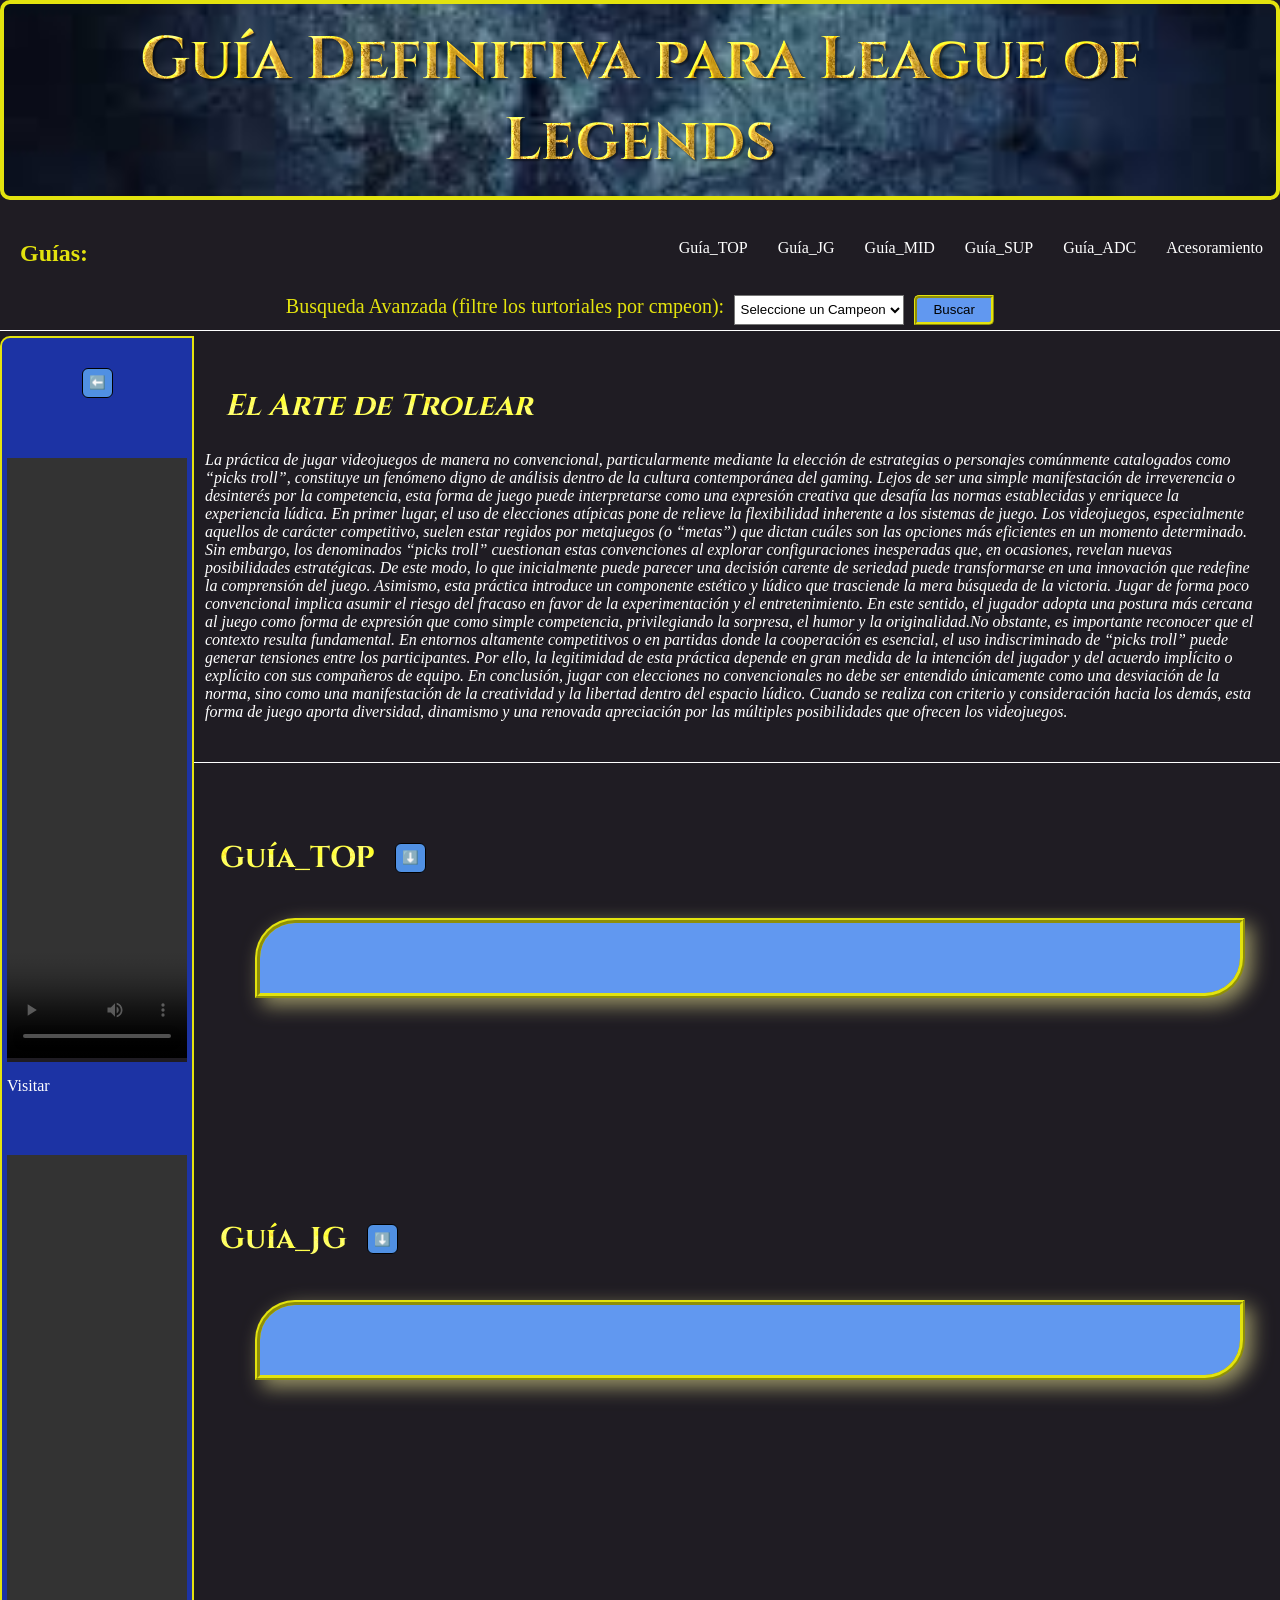
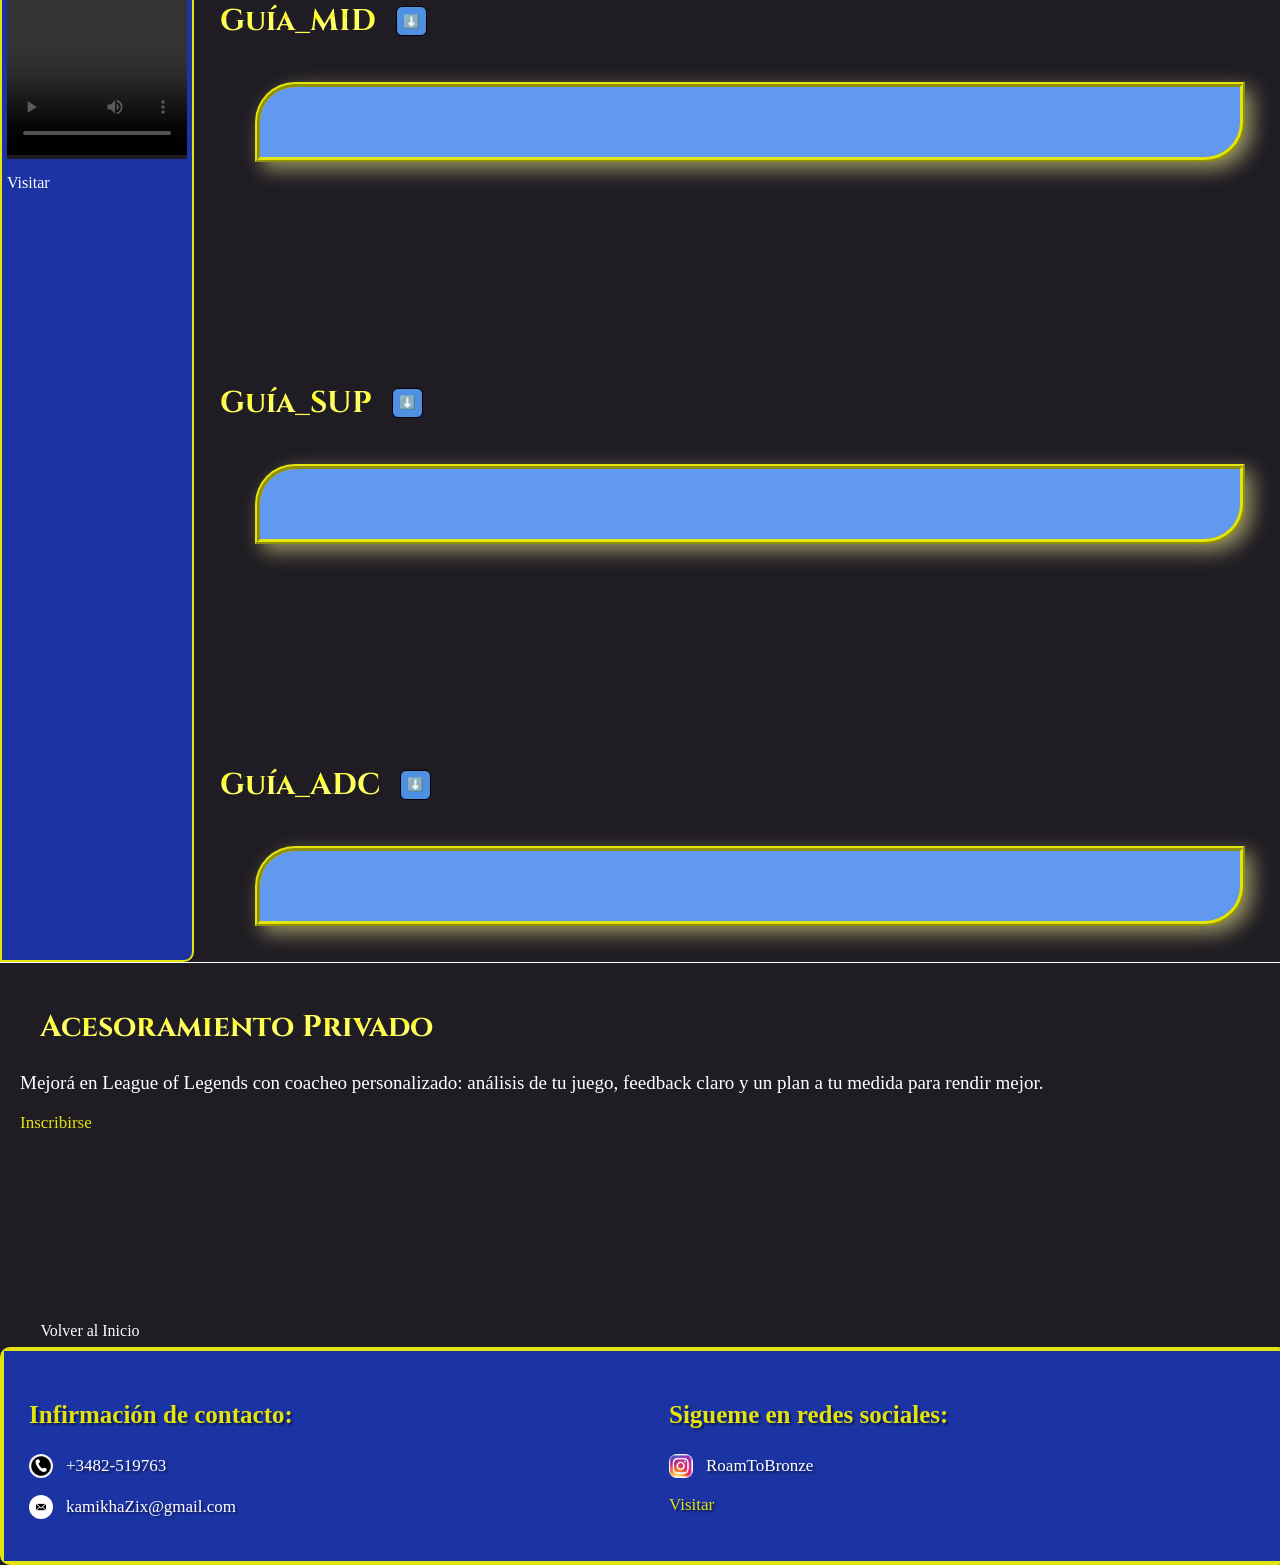
<file: index.html>
<!DOCTYPE html>
<html lang="en">
<head>
    <meta charset="UTF-8">
    <meta name="viewport" content="width=device-width, initial-scale=1.0">
    <title>RoamToBronze</title>
    <link rel="shortcut icon" href="imagenes/logo_lol_3.png">
    <link rel="stylesheet" href="stilo.css">
    <link rel="preconnect" href="https://fonts.googleapis.com">
    <link rel="preconnect" href="https://fonts.gstatic.com" crossorigin>
    <link href="https://fonts.googleapis.com/css2?family=Cinzel:wght@400..900&display=swap" rel="stylesheet">
    <script src="script.js" defer></script>
</head>
<body>
    <header class="clase_responsive">
        <h1 class="titulo"><div class="texto_titulo">Guía Definitiva para League of Legends</div></h1>
            <div class="barra_nav">
                <h2 id="guias">Guías:</h2>
                <label for="btn_despliegee" class="simbolo_despliege">≡</label>
                <input type="checkbox" id="btn_despliegee" class="btn_despliege">
                <nav>
                    <a href="#guia_top" class="enlaces_principales">Guía_TOP</a>
                    <a href="#guia_jg" class="enlaces_principales">Guía_JG</a>
                    <a href="#guia_mid" class="enlaces_principales">Guía_MID</a>
                    <a href="#guia_sup" class="enlaces_principales">Guía_SUP</a>
                    <a href="#guia_adc" class="enlaces_principales">Guía_ADC</a>
                    <a href="#acesoramiento" class="enlaces_principales">Acesoramiento</a>
                </nav>
            </div>
            <br>
            <div class="busqueda_avanzada">
                <label for="busqueda_campeones" id="label_busqueda_avanzada">Busqueda Avanzada (filtre los turtoriales por cmpeon):</label>
                <select id="select_busqueda_avanzada" name="pais">
                    <option value="" class="opcion_busqueda">Seleccione un Campeon</option>
                    <option value="" class="opcion_busqueda"></option>
                    <option value="" class="opcion_busqueda"></option>
                    <option value="" class="opcion_busqueda"></option>
                    <option value="" class="opcion_busqueda"></option>
                    <option value="" class="opcion_busqueda"></option>
                </select>
                <button id="btn_busqueda_avanzada">Buscar</button>
            </div>
    </header>
    <main class="clase_responsive">
        <br><br>
            <div class="contenido-1">
                <h2 class="titulos_generales">El Arte de Trolear</h2>
                <p>La práctica de jugar videojuegos de manera no convencional, particularmente mediante la elección 
                de estrategias o personajes comúnmente catalogados como “picks troll”, constituye un fenómeno digno 
                de análisis dentro de la cultura contemporánea del gaming. Lejos de ser una simple manifestación 
                de irreverencia o desinterés por la competencia, esta forma de juego puede interpretarse como una expresión 
                creativa que desafía las normas establecidas y enriquece la experiencia lúdica.
                En primer lugar, el uso de elecciones atípicas pone de relieve la flexibilidad inherente a los sistemas de juego. 
                Los videojuegos, especialmente aquellos de carácter competitivo, suelen estar regidos por metajuegos (o “metas”) que 
                dictan cuáles son las opciones más eficientes en un momento determinado. Sin embargo, los denominados “picks troll” 
                cuestionan estas convenciones al explorar configuraciones inesperadas que, en ocasiones, revelan nuevas posibilidades estratégicas. 
                De este modo, lo que inicialmente puede parecer una decisión carente de seriedad puede transformarse en una innovación que redefine 
                la comprensión del juego. Asimismo, esta práctica introduce un componente estético y lúdico que trasciende la mera búsqueda de la victoria. 
                Jugar de forma poco convencional implica asumir el riesgo del fracaso en favor de la experimentación y el entretenimiento. 
                En este sentido, el jugador adopta una postura más cercana al juego como forma de expresión que como simple competencia, 
                privilegiando la sorpresa, el humor y la originalidad.No obstante, es importante reconocer que el contexto resulta fundamental. 
                En entornos altamente competitivos o en partidas donde la cooperación es esencial, el uso indiscriminado de “picks troll” 
                puede generar tensiones entre los participantes. Por ello, la legitimidad de esta práctica depende en gran medida de la 
                intención del jugador y del acuerdo implícito o explícito con sus compañeros de equipo.
                En conclusión, jugar con elecciones no convencionales no debe ser entendido únicamente como una desviación de la norma, 
                sino como una manifestación de la creatividad y la libertad dentro del espacio lúdico. Cuando se realiza con criterio y 
                consideración hacia los demás, esta forma de juego aporta diversidad, dinamismo y una renovada apreciación por las múltiples 
                posibilidades que ofrecen los videojuegos.</p>
            </div>
        <br>
        <aside class="espacio-publicidad">
            <button id="btn_desplegar-replegar_anuncio">⬅️</button>
            <div class="publicidad-individual">
               <video class="video-publicidad" src="videos/video_publicitario_albion_online.mp4" controls></video>
                <br>
                <a href="https://albiononline.com/home">Visitar</a> 
            </div>
            <div class="publicidad-individual">
                <video class="video-publicidad" src="videos/video_publicitario_lol.mp4" controls></video>
                <br>
                <a href="https://www.riotgames.com/es">Visitar</a>
            </div>
            </aside>
        <br><br> <br><br><br>

        <!--aqui la idea es crear 2 listas anidadas, la primera para separar las 5 posiciones existentes dentro del juego y la segunda
        para separar a cada campeon y su respectiva build dentro de esa posicion (asi pueden haber varias guias del mismo campeon dentro
        de una linea pero cambiando la build)-->

        <div class="contenido-2">
        <div class="tit-btn-fusion"><h2 id="guia_top" class="titulos_generales">Guía_TOP</h2> <button id="btn-desp/rep-tuto-1" class="btn_desplegar-replegar_tutorial"> ⬇️ </button></div>
        <ul>
                 <li id="segmento-guia-1" class="segmento-guia">
                        <h3 id="titulo-segmento-1" class="titulo-segmento">Ivern</h3>
                        <ul>
                            <li class="segmento segmento-1">
                                <h4>Build</h4>
                                <p>
                                    Una build funcional de Ivern top en League of Legends se basa en maximizar su utilidad y 
                                    capacidad de supervivencia en lugar de daño directo.
                                    Se recomienda comenzar con Botas Jonias de la Lucidez, ya que la reducción de enfriamiento 
                                    permite usar más seguido sus escudos y control. Como objeto central, Mandato Imperial potencia 
                                    su capacidad de hostigar, ya que sus habilidades aplican ralentizaciones que activan daño adicional. 
                                    Luego, Redención aporta curación en área y sinergiza con su rol de apoyo en peleas, mientras que 
                                    Incensario Ardiente mejora el rendimiento de aliados cuando reciben sus escudos.
                                    En cuanto a defensa, Corazón de Hielo es ideal contra campeones de daño físico por su reducción 
                                    de velocidad de ataque, y Fuerza de la Naturaleza funciona contra composiciones de daño mágico, 
                                    aumentando su resistencia y movilidad.
                                    En conjunto, esta build permite que Ivern sobreviva en línea, desgaste al rival y 
                                    escale hacia un rol de utilidad clave en peleas grupales, donde su impacto supera al de muchos 
                                    picks tradicionales.
                                </p>
                                <img class="build" src="imagenes/build_ivern_top.jpg" alt="imagen build ivern top" width="600" height="150">
                            </li>
                            <li class="segmento segmento-1">
                                <h4>In Game</h4>
                                <p>
                                    Durante el early game, juega de forma defensiva. Usa los arbustos de tu W para potenciar 
                                    tus ataques básicos y realizar poke seguro sin exponerte demasiado. Tu objetivo no es ganar 
                                    intercambios largos, sino desgastar poco a poco mientras te proteges con el escudo (E).
                                    En el mid game, comienza a rotar cuando sea posible. Ivern destaca en escaramuzas, así que ayudar 
                                    a tu jungla o a otras líneas puede darte ventaja. Usa tu control de masas (Q) para iniciar 
                                    jugadas y tu escudo para proteger aliados.
                                    En el late game, tu rol es el de soporte secundario. Invoca a Daisy para iniciar o defender, 
                                    protege a tus carries con escudos constantes y utiliza tus objetos de utilidad para inclinar 
                                    las peleas en favor de tu equipo.
                                    La clave está en no forzar duelos directos, sino aprovechar tu utilidad, control y 
                                    capacidad de sorprender al rival.
                                </p>
                            </li>
                            <li class="segmento segmento-1">
                                <h4>Matchaps</h4>
                                <table border="1" class="tabla-machups" >
                                    <tr>
                                        <td>Ivern</td>
                                        <td>Darius</td>
                                        <td> %25 </td>
                                    </tr>
                                    <tr>
                                        <td>Ivern</td>
                                        <td>Fiora</td>
                                        <td>%30</td>
                                    </tr>
                                    <tr>
                                        <td>Ivern</td>
                                        <td>Quinn</td>
                                        <td>%35</td>
                                    </tr>
                                    <tr>
                                        <td>Ivern</td>
                                        <td>Garen</td>
                                        <td>%40</td>
                                    </tr>
                                    <tr>
                                        <td>Ivern</td>
                                        <td>Teemo</td>
                                        <td>%45</td>
                                    </tr>
                                    <tr>
                                        <td>Ivern</td>
                                        <td>Malphite</td>
                                        <td>%60</td>
                                    </tr>
                                    <tr>
                                        <td>Ivern</td>
                                        <td>Orn</td>
                                        <td>%65</td>
                                    </tr>
                                    <tr>
                                        <td>Ivern</td>
                                        <td>Sion</td>
                                        <td>%65</td>
                                    </tr>
                                </table>
                            </li>
                        </ul>
                </li>
        </ul>
        <br><br> <br><br><br><br><br><br><br><br>
        <div class="tit-btn-fusion"><h2 id="guia_jg" class="titulos_generales">Guía_JG</h2> <button id="btn-desp/rep-tuto-2" class="btn_desplegar-replegar_tutorial"> ⬇️ </button></div>
        <ul>
                 <li id="segmento-guia-2" class="segmento-guia">
                        <h3 id="titulo-segmento-2" class="titulo-segmento">Yummi</h3>
                        <ul>
                            <li class="segmento segmento-2">
                                <h4>Build</h4>
                                <p>
                                    Una build funcional de Yuumi jungla en League of Legends se centra en maximizar su utilidad 
                                    para compensar su débil limpieza de campamentos.
                                    Se recomienda Mandato Imperial como objeto principal, ya que su Q aplica ralentización 
                                    y activa daño adicional en los ganks. Redención aporta curación en área desde larga distancia, 
                                    permitiendo impacto incluso sin estar presente directamente. Incensario Ardiente potencia 
                                    a los aliados a los que se une, mejorando su velocidad de ataque y daño en peleas. Las Botas 
                                    Jonias de la Lucidez son clave para reducir enfriamientos y usar habilidades con mayor frecuencia.
                                    De forma situacional, Mikael ayuda a eliminar control de masas de aliados, mientras 
                                    que Morellonomicon es útil contra equipos con mucha curación.
                                    En conjunto, esta build transforma a Yuumi en un jungla de apoyo, cuyo valor no está en 
                                    el farmeo sino en potenciar a su equipo y facilitar jugadas.
                                </p>
                                <img class="build" src="imagenes/build_yummi_jg.jpg" alt="imagen build yummi jg" width="600" height="150">
                            </li>
                            <li class="segmento segmento-2">
                                <h4>In Game</h4>
                                <p>
                                    Jugar Yuumi jungla en League of Legends requiere un enfoque muy diferente al de un jungla tradicional:
                                    Early game: evita invadir y no intentes clears rápidos; tu objetivo es apoyar al aliado más fuerte con 
                                    ganks desde el primer campamento que limpies. Mantente pegada a tus carries y usa tu Q con 
                                    Mandato Imperial para pokear y ralentizar.
                                    Mid game: céntrate en roams y skirmishes. Tu E y Redención aumentan la supervivencia de 
                                    tus aliados y tu ultimate puede cambiar peleas incluso desde distancia.
                                    Late game: actúa como un soporte móvil. Acompaña al carry principal, activa escudos y curaciones 
                                    constantemente, y usa tu ultimate para iniciar o desenganchar combates.
                                    La clave es no depender de tu daño, sino de tu utilidad y posicionamiento, aprovechando 
                                    cada habilidad para maximizar el impacto de tu equipo.
                                </p>
                            </li>
                            <li class="segmento segmento-2">
                                <h4>Matchaps</h4>
                                <table border="1" class="tabla-machups">
                                    <tr>
                                        <td>Yummi</td>
                                        <td>Lee Sin</td>
                                        <td>%10</td>
                                    </tr>
                                    <tr>
                                        <td>Yummi</td>
                                        <td>Kha´Zix</td>
                                        <td>%20</td>
                                    </tr>
                                    <tr>
                                        <td>Yummi</td>
                                        <td>Maestro Yi</td>
                                        <td>%25</td>
                                    </tr>
                                    <tr>
                                        <td>Yummi</td>
                                        <td>Sejuani</td>
                                        <td>%40</td>
                                    </tr>
                                    <tr>
                                        <td>Yummi</td>
                                        <td>Amummu</td>
                                        <td>%45</td>
                                    </tr>
                                    <tr>
                                        <td>Yummi</td>
                                        <td>Maestro Yi</td>
                                        <td>%25</td>
                                    </tr>
                                    <tr>
                                        <td>Yummi</td>
                                        <td>Zac</td>
                                        <td>%50</td>
                                    </tr>
                                    <tr>
                                        <td>Yummi</td>
                                        <td>Nunu&Wullump</td>
                                        <td>%50</td>
                                    </tr>
                                </table>
                            </li>
                        </ul>
                </li>
        </ul>
        <br><br> <br><br><br><br><br><br><br><br>
        <div class="tit-btn-fusion"><h2 id="guia_mid" class="titulos_generales">Guía_MID</h2> <button id="btn-desp/rep-tuto-3" class="btn_desplegar-replegar_tutorial"> ⬇️ </button></div>
        <ul>
                 <li id="segmento-guia-3" class="segmento-guia">
                        <h3 id="titulo-segmento-3" class="titulo-segmento">KaiSa</h3>
                        <ul>
                            <li class="segmento segmento-3">
                                <h4>Build</h4>
                                <p>
                                    Una build funcional de Kai’Sa mid en League of Legends se centra en combinar daño híbrido 
                                    y supervivencia para maximizar su capacidad de poke y burst.
                                    El Manamune es fundamental para resolver su problema de maná y escalar daño físico 
                                    de manera eficiente. Diente de Nashor potencia la velocidad de ataque y activa su estilo 
                                    híbrido, permitiendo combinar autos y habilidades de forma letal. Para resistir el daño 
                                    enemigo, el Agrietador proporciona supervivencia en peleas largas y daño  
                                    adicional, mientras que el Reloj de Arena de Zhonya le permite entrar o salir de combates 
                                    peligrosos sin ser eliminada.
                                    Esta combinación permite que Kai’Sa mid sea versátil: puede hostigar a distancia, eliminar 
                                    objetivos clave con su ultimate y mantenerse segura frente a asesinos o magos enemigos.
                                </p>
                                <img class="build" src="imagenes/build_kaisa_mid.jpg" alt="imagen build kai´sa mid" width="600" height="150">
                            </li>
                            <li class="segmento segmento-3">
                                <h4>In Game</h4>
                                <p>
                                    Jugar Kai’Sa mid en League of Legends requiere un balance entre farmeo seguro y poke constante:
                                    Early game: prioriza farmear con W para mantener maná y hostigar al rival cuando sea seguro. Evita 
                                    intercambios largos con asesinos hasta tener tu ultimate y objetos clave.
                                    Mid game: usa tu ultimate para eliminar objetivos aislados o participar en skirmishes. Combina 
                                    autos y habilidades con Diente de Nashor y Manamune para burst híbrido.
                                    Late game: actúa como asesina o carry secundario, buscando a los enemigos vulnerables y usando 
                                    Zhonya estratégicamente para sobrevivir a los contraataques.
                                    La clave es maximizar tu daño sin exponerte, aprovechando tu movilidad y poke para controlar 
                                    la línea y las peleas grupales.
                                </p>
                            </li>
                            <li class="segmento segmento-3">
                                <h4>Matchaps</h4>
                                <table border="1" class="tabla-machups">
                                    <tr>
                                        <td>Kai´Sa</td>
                                        <td>Fizz</td>
                                        <td>%25</td>
                                    </tr>
                                    <tr>
                                        <td>Kai´Sa</td>
                                        <td>Yasuo</td>
                                        <td>%30</td>
                                    </tr>
                                    <tr>
                                        <td>Kai´Sa</td>
                                        <td>Zed</td>
                                        <td>%35</td>
                                    </tr>
                                    <tr>
                                        <td>Kai´Sa</td>
                                        <td>Syndra</td>
                                        <td>%35</td>
                                    </tr>
                                    <tr>
                                        <td>Kai´Sa</td>
                                        <td>Cassiopea</td>
                                        <td>%40</td>
                                    </tr>
                                    <tr>
                                        <td>Kai´Sa</td>
                                        <td>Ahri</td>
                                        <td>%45</td>
                                    </tr>
                                    <tr>
                                        <td>Kai´Sa</td>
                                        <td>Oriana</td>
                                        <td>%50</td>
                                    </tr>
                                    <tr>
                                        <td>Kai´Sa</td>
                                        <td>Veigar</td>
                                        <td>%60</td>
                                    </tr>
                                </table>
                            </li>
                        </ul>
                </li>
        </ul>
        <br><br> <br><br><br><br><br><br><br><br>
        <div class="tit-btn-fusion"><h2 id="guia_sup" class="titulos_generales">Guía_SUP</h2> <button id="btn-desp/rep-tuto-4" class="btn_desplegar-replegar_tutorial"> ⬇️ </button></div>
        <ul>
                 <li id="segmento-guia-4" class="segmento-guia">
                        <h3 id="titulo-segmento-4" class="titulo-segmento">Volibear</h3>
                        <ul>
                            <li class="segmento segmento-4">
                                <h4>Build</h4>
                                <p>
                                    Una build funcional de Volibear support en League of Legends se centra en maximizar su capacidad 
                                    de engage y supervivencia para proteger al ADC y controlar la línea.
                                    Placa del Hombre Muerto es clave para moverse rápido hacia los enemigos y ejecutar engages 
                                    eficaces. Corazón de Hielo reduce la velocidad de ataque de los adversarios cercanos, aumentando 
                                    tu durabilidad frente a ADCs enemigos. Juramento del Caballero permite proteger al carry 
                                    aliado, mitigando daño recibido y facilitando peleas más seguras. Las Botas de Movilidad potencian 
                                    tus roams, permitiéndote impactar otras líneas y objetivos con mayor facilidad.
                                    En conjunto, esta build convierte a Volibear en un soporte agresivo y resistente, capaz de iniciar 
                                    peleas, controlar al enemigo y mantener a su ADC seguro durante toda la partida.
                                </p>
                                <img class="build" src="imagenes/build_volibear_sup.jpg" alt="imagen buil volibear sup" width="600" height="150">
                            </li>
                            <li class="segmento segmento-4">
                                <h4>In Game</h4>
                                <p>
                                    Jugar Volibear support en League of Legends se centra en ser un iniciador agresivo y protector del ADC:
                                    Early game: busca intercambios nivel 2 con Q y E para aturdir y hostigar. Usa la Pasiva para mantenerte 
                                    en línea y absorber daño.
                                    Mid game: realiza roams hacia otras líneas o ayuda a asegurar objetivos usando tu R para engages seguros. 
                                    Prioriza proteger al carry y controlar el territorio con presencia y CC.
                                    Late game: actúa como frontline; inicia peleas con tu ultimate, aplica ralentizaciones y controla al 
                                    equipo enemigo mientras tu ADC hace daño.
                                    La clave es coordinar engages y peel, aprovechando tu durabilidad y control para maximizar el 
                                    impacto en cada fase del juego.
                                </p>
                            </li>
                            <li class="segmento segmento-4">
                                <h4>Matchaps</h4>
                                <table border="1" class="tabla-machups">
                                    <tr>
                                        <td>Volibear</td>
                                        <td>Nautilus</td>
                                        <td>%35</td>
                                    </tr>
                                    <tr>
                                        <td>Volibear</td>
                                        <td>Leona</td>
                                        <td>%40</td>
                                    </tr>
                                    <tr>
                                        <td>Volibear</td>
                                        <td>Alistar</td>
                                        <td>%40</td>
                                    </tr>
                                    <tr>
                                        <td>Volibear</td>
                                        <td>Morgana</td>
                                        <td>%50</td>
                                    </tr>
                                    <tr>
                                        <td>Volibear</td>
                                        <td>Rakan</td>
                                        <td>%50</td>
                                    </tr>
                                    <tr>
                                        <td>Volibear</td>
                                        <td>Lulu</td>
                                        <td>%60</td>
                                    </tr>
                                    <tr>
                                        <td>Volibear</td>
                                        <td>Senna</td>
                                        <td>%65</td>
                                    </tr>
                                    <tr>
                                        <td>Volibear</td>
                                        <td>Braum</td>
                                        <td>%65</td>
                                    </tr>
                                </table>
                            </li>
                        </ul>
                </li>
        </ul>
        <br><br> <br><br><br><br><br><br><br><br>
        <div class="tit-btn-fusion"><h2 id="guia_adc" class="titulos_generales">Guía_ADC</h2> <button id="btn-desp/rep-tuto-5" class="btn_desplegar-replegar_tutorial"> ⬇️ </button></div>
        <ul>
                 <li id="segmento-guia-5" class="segmento-guia">
                        <h3 id="titulo-segmento-5" class="titulo-segmento">VelKoz</h3>
                        <ul>
                            <li class="segmento segmento-5">
                                <h4>Build</h4>
                                <p>
                                    Una build funcional de Vel’Koz ADC en League of Legends se centra en maximizar el poke a distancia 
                                    y el daño sostenido en peleas grupales.
                                    Liandry potencia el daño continuo y aplica quemaduras sobre enemigos con alta vida, ideal para 
                                    desgastar a tanques y carries. Bastón del Vacío aumenta la penetración mágica, asegurando que tu 
                                    daño siga siendo relevante frente a resistencias. Sombrero de Rabadon amplifica enormemente tu 
                                    burst de habilidad, mientras que Reloj de Arena de Zhonya te da supervivencia para reposicionarte o 
                                    evitar ser eliminado por asesinos.
                                    Esta build permite que Vel’Koz funcione como un ADC de poke y control de zona, capaz de infligir 
                                    daño elevado desde la retaguardia, hostigar a los rivales constantemente y mantener presencia 
                                    estratégica en peleas grupales.
                                </p>
                                <img class="build" src="imagenes/build_velkoz_adc.jpg" alt="imagen build vel´koz adc" width="600" height="150">
                            </li>
                            <li class="segmento segmento-5">
                                <h4>In Game</h4>
                                <p>
                                    Jugar Vel’Koz ADC en League of Legends se centra en maximizar tu poke y mantener distancia:
                                    Early game: prioriza farmear con Q y E para hostigar al enemigo de forma segura. Evita intercambios 
                                    prolongados frente a ADCs agresivos.
                                    Mid game: usa tus habilidades para desgastar a los rivales antes de las peleas grupales. 
                                    Posiciónate detrás de tu frontline y aprovecha el poke para preparar engages.
                                    Late game: controla la zona en peleas con tu ultimate y combina tus habilidades con objetos como 
                                    Liandry y Bastón del Vacío para eliminar tanques y objetivos prioritarios.
                                    La clave es mantener la distancia, usar poke constante y aprovechar tu burst de habilidad para 
                                    impactar en cada fase del juego sin exponerte.
                                </p>
                            </li>
                            <li class="segmento segmento-5">
                                <h4>Matchaps</h4>
                                <table border="1" class="tabla-machups">
                                    <tr>
                                        <td>Vel´Koz</td>
                                        <td>Draven</td>
                                        <td>%30</td>
                                    </tr>
                                    <tr>
                                        <td>Vel´Koz</td>
                                        <td>Caitlyn</td>
                                        <td>%35</td>
                                    </tr>
                                    <tr>
                                        <td>Vel´Koz</td>
                                        <td>Aphelios</td>
                                        <td>%40</td>
                                    </tr>
                                    <tr>
                                        <td>Vel´Koz</td>
                                        <td>Ezreal</td>
                                        <td>%45</td>
                                    </tr>
                                    <tr>
                                        <td>Vel´Koz</td>
                                        <td>Aphelios</td>
                                        <td>%40</td>
                                    </tr>
                                    <tr>
                                        <td>Vel´Koz</td>
                                        <td>Kai´Sa</td>
                                        <td>%50</td>
                                    </tr>
                                    <tr>
                                        <td>Vel´Koz</td>
                                        <td>Miss Fortune</td>
                                        <td>%50</td>
                                    </tr>
                                    <tr>
                                        <td>Vel´Koz</td>
                                        <td>Varus</td>
                                        <td>%55</td>
                                    </tr>
                                </table>
                            </li>
                        </ul>
                </li>
        </ul>
        </div>
        <br><br><br><br><br><br><br>
        <div class="formulario">
            <h2 id="acesoramiento" class="titulos_generales">Acesoramiento Privado</h2>
            <p>Mejorá en League of Legends con coacheo personalizado: análisis de tu juego, feedback claro y un plan a tu medida para rendir mejor.</p>
            <a href="pagina_coacheo.html" class="enlaces_secundarios">Inscribirse</a>
        </div>
        <a href="#guias" class="enlaces_principales" id="btn_vovler">Volver al Inicio</a>
    </main>
    <footer class="clase_responsive">
        <div class="info_foot">
            <h3>Infirmación de contacto:</h3>
            <p id="num_tel">+3482-519763</p>
            <p id="nom_gmail">kamikhaZix@gmail.com</p>
        </div>
        <div class="info_foot_2">
            <h3>Sigueme en redes sociales:</h3>
            <p>RoamToBronze</p>
            <a href="https://www.instagram.com/?hl=es" class="enlaces_secundarios">Visitar</a>
        </div>
        </footer>
</body>
</html>
</file>
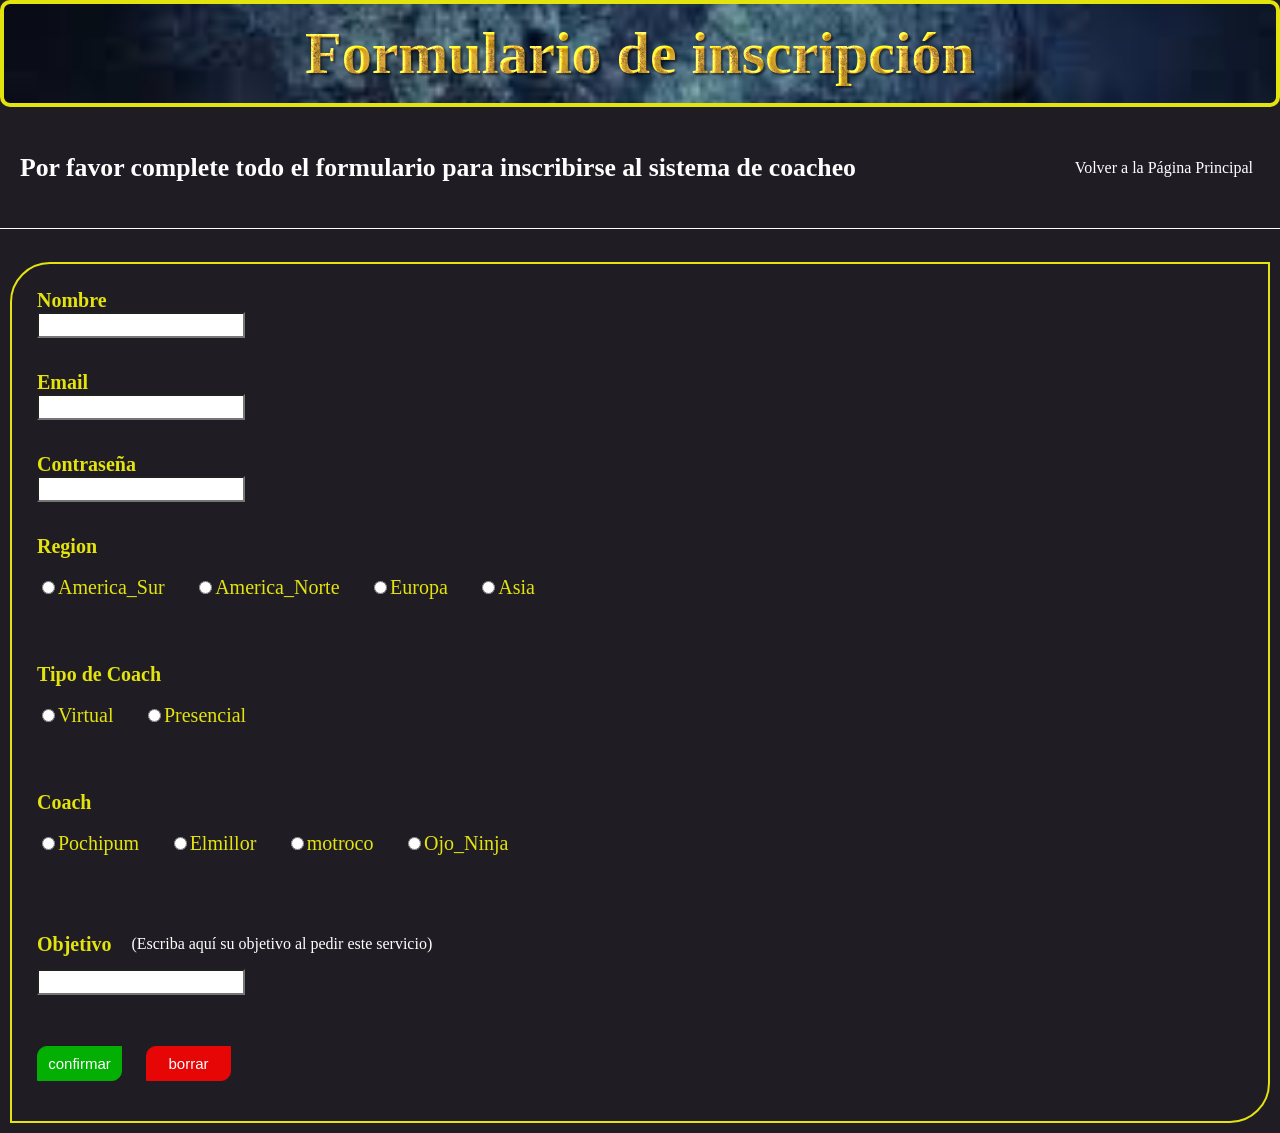
<file: pagina_coacheo.html>
<!DOCTYPE html>
<html lang="en" class="html_form">
<head>
    <meta charset="UTF-8">
    <meta name="viewport" content="width=device-width, initial-scale=1.0">
    <link rel="stylesheet" href="stilo.css">
    <script src="script2.js" defer></script>
    <title>Registro_coacheo</title>
</head>
<body class="body_pagina_coacheo">
    <header>
        <h1 class="titulo"><div class="texto_titulo">Formulario de inscripción</div></h1>
        <div class="sub-tit-form">
            <h3>Por favor complete todo el formulario para inscribirse al sistema de coacheo</h3>
            <a href="index.html" class="enlaces_principales">Volver a la Página Principal</a>
        </div>
    </header>
    <main class="pagina_coacheo">
        <br>
        <form novalidate id="formulario">
            <fieldset class="fieldset">
                <label for=""><strong>Nombre</strong></label>
                <br>
                <input class="input-txt" required="true" type="text" id="inputNombre">
                <br>
                <br>
                <label for=""><strong>Email</strong></label>
                <br>
                <input class="input-txt" required="true" type="email" id="inputEmail">
                <br>
                <br>
                <label for=""><strong>Contraseña</strong></label>
                <br>
                <input class="input-txt" required="true" type="password" id="inptContrasenia">
                <br>
                <br>
                <label for=""><strong>Region</strong></label>
                <br>
                <br>
                <div class="input-elec">
                    <label><input type="radio" name="region" required="true" value="america_sur" class="inputReg">America_Sur</label>
                    <label><input type="radio" name="region" required="true" value="america_norte" class="inputReg">America_Norte</label>
                    <label><input type="radio" name="region" required="true" value="europa" class="inputReg">Europa</label>
                    <label><input type="radio" name="region" required="true" value="asia" class="inputReg">Asia</label>
                </div>
                <br>
                <br>
                <br>
                <label for=""><strong>Tipo de Coach</strong></label>
                <br>
                <br>
                <div class="input-elec">
                    <label><input type="radio" name="t_coach" required="true" value="virtual" class="inputTipoCoach">Virtual</label>
                    <label><input type="radio" name="t_coach" required="true" value="presencial" class="inputTipoCoach">Presencial</label>
                </div>
                <br>
                <br>
                <br>
                <label for=""><strong>Coach</strong></label>
                <br>
                <br>
                <div class="input-elec">
                    <label><input type="radio" name="coach" required="true" value="pochipum" class="inputCoach">Pochipum</label>
                    <label><input type="radio" name="coach" required="true" value="elmillor" class="inputCoach">Elmillor</label>
                    <label><input type="radio" name="coach" required="true" value="motroco" class="inputCoach">motroco</label>
                    <label><input type="radio" name="coach" required="true" value="ojo_ninja" class="inputCoach">Ojo_Ninja</label>
                </div>
                <br>
                <br>
                <br>
                <div class="objetivo-form">
                    <label for=""><strong>Objetivo</strong></label>
                    <p>(Escriba aquí su objetivo al pedir este servicio)</p>
                </div>
                <input class="input-txt" type="text" id="inputObjetivo" required="true">
                <br><br><br>
                <input type="submit" value="confirmar" class="boton-form" id="btn-form-1">
                <input type="reset" value="borrar" class="boton-form" id="btn-form-2">
            </fieldset>
        </form>
    </main>
</body>
</html>
</file>
<file: stilo.css>
/*VARIABLES -------------------------------------------------------------------------------------------------------------- */
:root {
    --color-dorado: rgb(227, 227, 14);
    --color-fondo: rgb(31, 28, 35);
    --color-azul: rgb(28, 51, 164);
    --color-azul-claro: rgb(97, 152, 240);
}

.cinzel-cinzel {
  font-family: "Cinzel", serif;
  font-optical-sizing: auto;
  font-weight: 400;
  font-style: normal;
}

/*ATRIBUTOS GENERALES ---------------------------------------------------------------------------------------------------- */
* {
    background-color: var(--color-fondo);
}

html {
    position: absolute;
}

body {
    margin: 0;
    padding: 0;
    overflow-x: hidden;
}

.enlaces_secundarios {
    display: inline-block;
    text-decoration: none;
    color: var(--color-dorado);
    font-size: 17px;
    transition: transform 1s ease, color 0.3s ease;
}

.enlaces_secundarios:hover {
    cursor: pointer;
    color: rgb(249, 216, 4);
    transform: scale(1.1);
}

.enlaces_principales {
    text-decoration: none;
    cursor: pointer;
    color: white;
    font-size: 16px;
    margin: 7px;
    text-align: center;
}

.enlaces_principales:hover {
    color: rgb(244, 244, 96);
    border: 2px solid var(--color-dorado);
    padding: 5px;
    background-color: var(--color-azul);
    border-radius: 6px;
}

.titulos_generales {
    font-size: 30px;
    margin-left: 20px;
    font-family: 'cinzel';
    background-image: url(imagenes/textura_oro.jpg);
    background-size: contain;
    background-position: center;
    color: transparent;
    background-clip: text;
    -webkit-background-clip: text;
    filter: brightness(2);
}

/* HEADER ------------------------------------------------------------------------------------------------------------- */
header {
    width: 100%;
    position: relative;
    margin-bottom: 5px;
    border-bottom: 1px solid white;
}

.titulo {
    display: block;
    background-image: url(imagenes/textura_azul.jpg);
    background-size: cover;
    background-repeat: no-repeat;
    background-position: center;
    filter: saturate(4);
    filter:brightness(1);
    margin: 0;
    padding: 15px;
    border-radius: 10px;
    border: 4px solid var(--color-dorado);
    text-shadow: 2px 2px 2px rgb(0, 0, 0, 0.5);
}

.texto_titulo {
    font-family: 'Cinzel';
    text-align: center;
    font-size: 60px;
    background-image: url(imagenes/textura_oro.jpg);
    background-size: contain;
    background-position: center;
    color: transparent;
    background-clip: text;
    -webkit-background-clip: text;
    filter: brightness(2);
}

header h2 {
    color: var(--color-dorado);
    margin-left: 10px;
    margin-bottom: 10px;
}

.barra_nav {
    padding: 20px 10px 0 10px;
    display: flex;
    align-items: center;
    justify-content: space-between;
    position: relative;
}

nav {
    display: inline-block;
    word-spacing: 12px;
}

.simbolo_despliege {
    color: white;
    font-size: 30px;
    display: none;
}

.btn_despliege {
    display: none;
    user-select: none;
}

.busqueda_avanzada {
    position: relative;
    display: flex;
    gap: 10px;
    margin-bottom: 5px;
}

#label_busqueda_avanzada {
    margin-left: auto;
    color: var(--color-dorado);
    font-size: 20px;
}

#select_busqueda_avanzada {
    background-color: white;
    width: 170px;
    text-align: center;
}

.opcion_busqueda {
    background-color: white;
    text-align: center;
}

#btn_busqueda_avanzada {
    margin-right: auto;
    border: 3px ridge var(--color-dorado);
    border-radius: 5px 0 5px 0;
    background-color: var(--color-azul-claro);
    width: 80px;
    height: 30px;

}

/* MAIN --------------------------------------------------------------------------------------------------------------- */
main {
    width: 100%;
    position: relative;
    overflow: hidden;
    margin: 5px;
    color: white;
    display: grid;
    grid-template-areas:
    "public contenido-1"
    "public contenido-2"
    "formulario formulario";
    grid-template-columns: 180px 1fr;
    grid-template-rows: auto auto auto;
    margin: 0;
}

.tabla-machups {
    color: white;
    border: var(--color-dorado);
    width: 80%;
    margin: auto;
}

/* ASIDE -------------------------------------------------------------------------------------------------------------- */
#btn_desplegar-replegar_anuncio {
    display: block;
    height: 30px;
    margin-left: auto;
    margin-right: auto;
    font-size: auto;
    color: white;
    background-color: #5090e3;
    border: 1px solid black;
    border-radius: 6px;
    overflow: hidden;
}

.espacio-publicidad {
    position: relative;
    width: 100%;
    grid-area: public;
    border: 2px solid var(--color-dorado);
    background-color: var(--color-azul);
    border-radius: 10px 0 10px 0;
    padding: 30px 5px 30px 5px;
}

.espacio-publicidad a {
    display: flex;
    text-decoration: none;
    cursor: pointer;
    color: white;
    font-size: 16px;
    background-color: var(--color-azul);
    padding-top: 15px;
}

.espacio-publicidad video {
    height: 600px;
    object-fit: cover;
    width: 100%;
    background-color: var(--color-azul);
}

.publicidad-individual {
    margin-top: 60px;
}

/* CONTENIDO DE TUTORIALES ------------------------------------------------------------------------------------------- */

.tit-btn-fusion {
    display: flex;
    align-items: center;
    gap: 20px;
}

.tituloTutorial-botonDespliegue {
    display: flex;
}

.btn_desplegar-replegar_tutorial {
    display: block;
    width: auto;
    height: 30px;
    font-size: auto;
    color: white;
    background-color: #5090e3;
    border: 1px solid black;
    border-radius: 6px;
    overflow: hidden;
}
/* -------------------------------------- */
#segmento-guia-1 {
    height: 40px;
}

#titulo-segmento-1 {
    display: none;
}

.segmento-1 {
    display: none;
}
/* -------------------------------------- */
#segmento-guia-2 {
    height: 40px;
}

#titulo-segmento-2 {
    display: none;
}

.segmento-2 {
    display: none;
}
/* -------------------------------------- */
#segmento-guia-3 {
    height: 40px;
}

#titulo-segmento-3 {
    display: none;
}

.segmento-3 {
    display: none;
}
/* -------------------------------------- */
#segmento-guia-4 {
    height: 40px;
}

#titulo-segmento-4 {
    display: none;
}

.segmento-4 {
    display: none;
}
/* -------------------------------------- */
#segmento-guia-5 {
    height: 40px;
}

#titulo-segmento-5 {
    display: none;
}

.segmento-5 {
    display: none;
}
/* -------------------------------------- */
.contenido-1 {
    grid-area: contenido-1;
    padding: 25px;
    border-bottom: 1px solid white;
    margin-bottom: 30px;
    font-style: italic;
    overflow: hidden;
}

.contenido-2 {
    grid-area: contenido-2;
    padding: 20px;
    text-align: justify;
}

.titulo-segmento {
    display: none;
}

.segmento-guia {
    height: "40px";
    border: 5px ridge var(--color-dorado);
    background-color: var(--color-azul-claro);
    margin: 15px;
    padding: 15px;
    border-radius: 40px 0 40px 0;
    list-style: none;
    box-shadow: 7px 7px 20px rgba(231, 225, 144, 0.619);
}

.segmento-guia ul {
    background-color: var(--color-azul-claro);
}

.segmento-guia p{
    background-color: var(--color-azul-claro);
    color: var(--color-fondo);
}

.segmento-guia h4 {
    font-size: 20px;
    color: var(--color-dorado);
    list-style:none;
    background-color: var(--color-azul-claro);
}

.segmento-guia h3 {
    font-size: 30px;
    background-color: var(--color-azul-claro);
    color: var(--color-fondo);
}

.segmento {
    display: "none";
    border-top: 2px solid var(--color-dorado);
    background-color: var(--color-azul-claro);
    color: black;
    margin-top: 2px;
    margin-bottom: 10px;
    list-style: none;
    overflow: hidden;
}

.build {
    display: block;
    margin: 10px auto 15px auto;
    border: 4px ridge var(--color-dorado);
    border-radius: 25px 0 20px 0;
    filter: saturate(1.5)
}

.segmento h4::before {
    content: "";
    width: 35px;
    height: 35px;
    display: inline-block;
    align-items: center;
    background-image: url(imagenes/emote_de_etho_aurora.jpg);
    border-radius: 8px;
    background-size: contain;
    list-style-position: inside;
    margin-right: 8px;
}

/* ENLACE A PAGINA DE FORMULARIO -------------------------------------------------------------------------------------- */
.formulario {
    width: 100%;
    grid-area: formulario;
    padding: 20px;
    text-align: justify;
    border-top: 1px solid white;
    margin-bottom: 0;
}

.formulario p {
    font-size: 19px;
}

/* PAGINA DE FORMULARIO ----------------------------------------------------------------------------------------------- */
.html_form {
    position: absolute;
    width: 100%;
}

.sub-tit-form {
    position: relative;
    padding: 20px;
    display: flex;
    align-items: center;
    justify-content: space-between;
    color: white;
    font-size: 22px;
}

.fieldset {
    border: 2px solid var(--color-dorado);
    border-radius: 40px 0 40px 0;
    padding: 25px;
    margin: 10px;
}

.input-txt {
    width: 200px;
    height: 20px;
}

.input-elec {
    font-size: 18px;
    word-spacing: 25px;
}

form input {
    background-color: white;
    margin-bottom: 15px;
    
}

.objetivo-form {
    display: flex;
    align-items: center;
    gap: 20px;
}

form label {
    font-size: 20px;
    color: var(--color-dorado);
}

#btn-form-1 {
    color: white;
    font-size: 15px;
    border: 1px solid rgb(4, 175, 4);
    background-color: rgb(4, 175, 4);
    border-radius: 10px 0 10px 0;
    width: 85px;
    height: 35px;
    margin-right: 20px;
}

#btn-form-2 {
    color: white;
    font-size: 15px;
    border: 1px solid rgb(231, 6, 6);
    background-color: rgb(231, 6, 6);
    border-radius: 10px 0 10px 0;
    width: 85px;
    height: 35px;
}

.pagina_coacheo {
    display: grid;
    grid-template-areas: 
    "contenido";
    grid-template-columns: 1fr;
    grid-template-rows: 1fr;
}

.body_pagina_coacheo {
    width: 100%;
}

/* FOOTER ------------------------------------------------------------------------------------------------------------- */
footer {
    position: relative;
    width: 100%;
    margin: 0;
    padding: 0;
    display: grid;
    grid-template-areas:
    "footer1 footer2";
    grid-template-columns: 1fr 1fr;
    grid-template-rows: auto auto;
    border: 4px solid var(--color-dorado);
    background-color: var(--color-azul);
    border-radius: 10px;
    text-shadow: 2px 2px 2px rgb(0, 0, 0, 0.5);
}

footer p {
    display: flex;
    align-items: center;
    gap: 10px;
    color: white;
    font-size: 17px;
    background-color: var(--color-azul);
}

footer h3 {
    color: var(--color-dorado);
    font-size: 25px;
    background-color: var(--color-azul);
}

.info_foot{
    grid-area: footer1;
    padding: 25px;
    background-color: var(--color-azul);
}

#num_tel::before {
    content: "";
    width: 24px;
    height: 24px;
    display: inline-block;
    align-items: auto;
    background-image: url(imagenes/logo-telefono.webp);
    border-radius: 50%;
    background-size: contain;
    list-style-position: inside;
    margin-right: 3px;
}

#nom_gmail::before {
    content: "";
    width: 24px;
    height: 24px;
    display: inline-block;
    align-items: auto;
    background-image: url(imagenes/logo_mail.webp);
    border-radius: 50%;
    background-size: contain;
    list-style-position: inside;
    margin-right: 3px; 
}

.info_foot_2 {
    grid-area: footer2;
    padding: 25px;
    background-color: var(--color-azul);
}

.info_foot_2 p::before {
    content: "";
    width: 24px;
    height: 24px;
    display: inline-block;
    align-items: auto;
    background-image: url(imagenes/logo_ig_3.jpg);
    border-radius: 8px;
    background-size: contain;
    list-style-position: inside;
    margin-right: 3px;
}

.info_foot_2 a {
    background-color: var(--color-azul);
}

/* SEGMENTO RESPONSIVE ---------------------------------------------------------------------------------------------------- */

@media (max-width: 768px) and (min-width: 481px) {
    .clase_responsive {
        width: 100%;
    }
    .titulo {
        margin-left: 6px;
    }
    .texto_titulo {
        font-size: 30px;
    }
    main {
        grid-template-columns: 140px 1fr;
    }
    .espacio-publicidad {
        width: 100%;
        padding: 25px 3px 25px 3px;
    }
    .espacio-publicidad video {
        height: 600px;
        object-fit: cover;
        width: 100%;
    }
    .barra_nav {
        display: flex;
        flex-direction: column;
        align-items: center;
    }
    nav {
        word-spacing: 0;
    }
    .titulos_generales {
        font-size: 25px;
    }
    .contenido-1 {
        width: 95%;
        text-align: justify;
    }
    .contenido-2 {
        width: 95%;
        overflow: hidden;
    }
    .build {
        width: 80%;
        overflow: hidden;
    }
    .formulario {
        width: 98%;
        display: flex;
        flex-direction: column;
        align-items: center;
    }
    .formulario p {
        padding: 10px;
        text-align: center;
        font-size: 15px;
    }
    .sub-tit-form h3 {
        font-size: 17px;
    }
}

@media (max-width: 558px) {
    .clase_responsive {
        width: 100%;
    }
    .titulo {
        margin-left: 6px;
    }
    .texto_titulo {
        font-size: 20px;
    }
    .barra_nav {
        display: flex;
        flex-direction: column;
        align-items: center;
    }
    nav {
        display: none;
        word-spacing: 0;
    }
    .btn_despliege {
        user-select:all;
    }
    .simbolo_despliege {
        display: inline-block;
    }
    .btn_despliege:checked + nav {
            display: flex;
            flex-direction: column;
    }
    .espacio-publicidad {
        width: 100%;
        padding: 25px 3px 25px 3px;
    }
    .espacio-publicidad video {
        height: 600px;
        object-fit: cover;
        width: 100%;
    }
    .titulos_generales {
        font-size: 16px;
    }
    .contenido-1 {
        width: 95%;
        text-align: justify;
        font-size: 14px;
    }
    .contenido-2 {
        width: 95%;
        overflow: hidden;
    }
    .segmento {
        font-size: 12px;
    }
    .build {
        width: 80%;
        overflow: hidden;
    }
    .formulario {
        width: 98%;
        padding: 10px;
        display: flex;
        flex-direction: column;
        align-items: center;
    }
    .formulario p {
        padding: 10px;
        text-align: center;
        font-size: 15px;
    }
    .sub-tit-form {
        display: flex;
        flex-direction: column;
        align-items: center;
        padding: auto;
    }
    .sub-tit-form h3 {
        text-align: center;
    }
    .input-elec {
    display: flex;
    flex-direction: column;
    gap: 5px;
    }

    #btn_vovler {
        text-align: center;
    }
}
</file>
